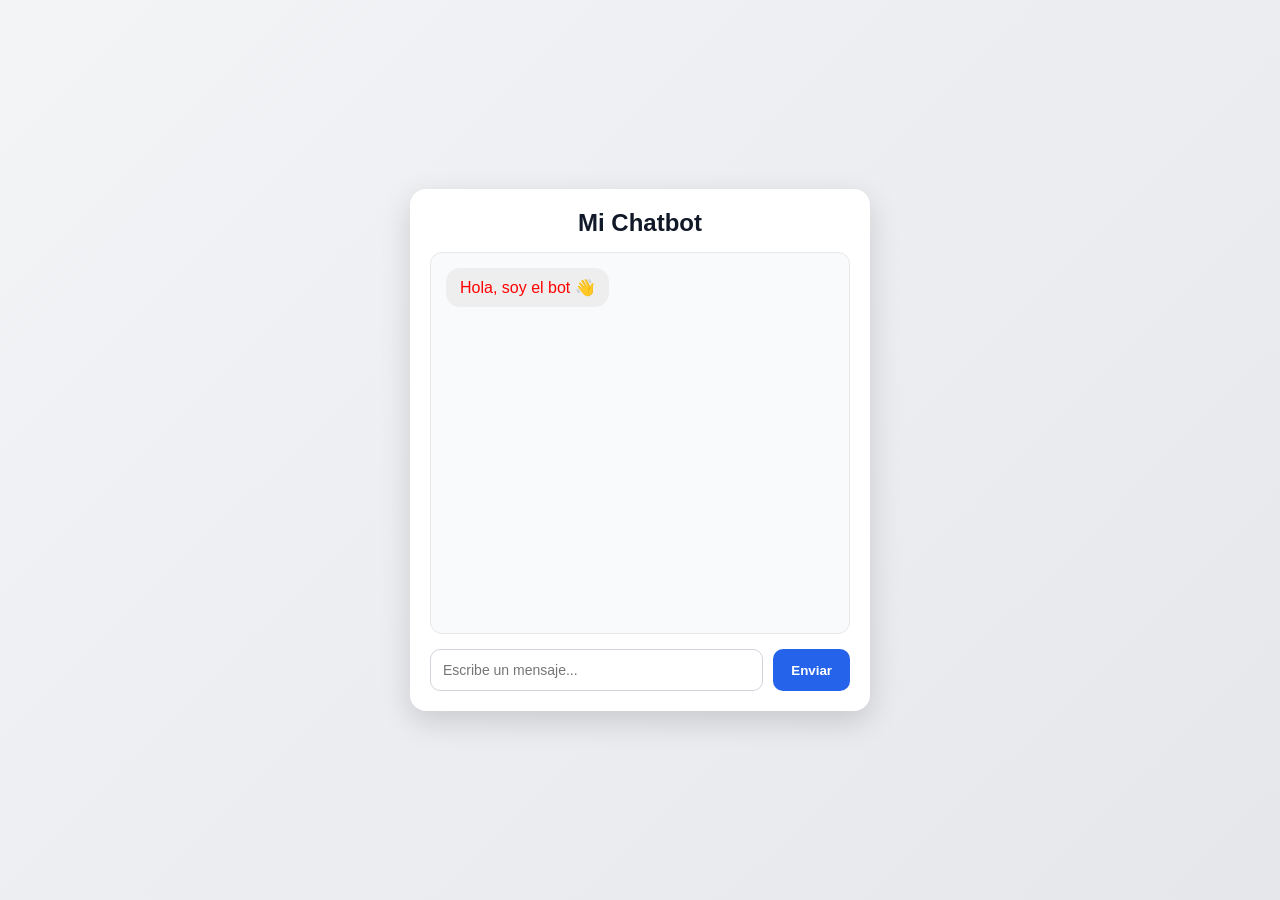
<file: chatbot/index.html>
<!DOCTYPE html>
<html lang="es">
<head>
  <meta charset="UTF-8" />
  <meta name="viewport" content="width=device-width, initial-scale=1.0" />
  <title>Chatbot Mejorado</title>
  <link rel="stylesheet" href="style.css" />
</head>
<body>
  <div class="chat-container">
    <h1>Mi Chatbot</h1>

    <div id="chat" class="chat-messages"></div>

    <div class="chat-input-area">
      <input
        type="text"
        id="inputMensaje"
        placeholder="Escribe un mensaje..."
      />
      <button id="botonEnviar">Enviar</button>
    </div>
  </div>

  <script src="chat.js"></script>
</body>
</html>
</file>
<file: chatbot/style.css>
body {
  margin: 0;
  font-family: Arial, sans-serif;
  background: linear-gradient(135deg, #f3f4f6, #e5e7eb);
  display: flex;
  justify-content: center;
  align-items: center;
  height: 100vh;
}

.chat-container {
  width: 420px;
  background-color: white;
  border-radius: 16px;
  box-shadow: 0 10px 30px rgba(0, 0, 0, 0.15);
  padding: 20px;
  display: flex;
  flex-direction: column;
  gap: 15px;
}

.chat-container h1 {
  margin: 0;
  text-align: center;
  font-size: 24px;
  color: #111827;
}

.chat-messages {
  height: 350px;
  border-radius: 12px;
  padding: 15px;
  overflow-y: auto;
  display: flex;
  flex-direction: column;
  gap: 10px;
  background: #f9fafb;
  border: 1px solid #e5e7eb;
}

.mensaje {
  padding: 10px 14px;
  border-radius: 14px;
  max-width: 75%;
  word-wrap: break-word;
  animation: aparecer 0.25s ease;
}

.user {
  align-self: flex-end;
  background-color: #dbeafe;
  color: #1e3a8a;
}

.bot {
  align-self: flex-start;
  background-color: #eeeeee;
  color: red;
}

.loading {
  align-self: flex-start;
  background-color: #f3f4f6;
  color: #6b7280;
  font-style: italic;
}

.chat-input-area {
  display: flex;
  gap: 10px;
}

.chat-input-area input {
  flex: 1;
  padding: 12px;
  border: 1px solid #d1d5db;
  border-radius: 10px;
  font-size: 14px;
  outline: none;
}

.chat-input-area input:focus {
  border-color: #2563eb;
}

.chat-input-area button {
  padding: 12px 18px;
  border: none;
  background-color: #2563eb;
  color: white;
  border-radius: 10px;
  cursor: pointer;
  font-weight: bold;
}

.chat-input-area button:hover {
  background-color: #1d4ed8;
}

@keyframes aparecer {
  from {
    opacity: 0;
    transform: translateY(8px);
  }
  to {
    opacity: 1;
    transform: translateY(0);
  }
}
</file>
